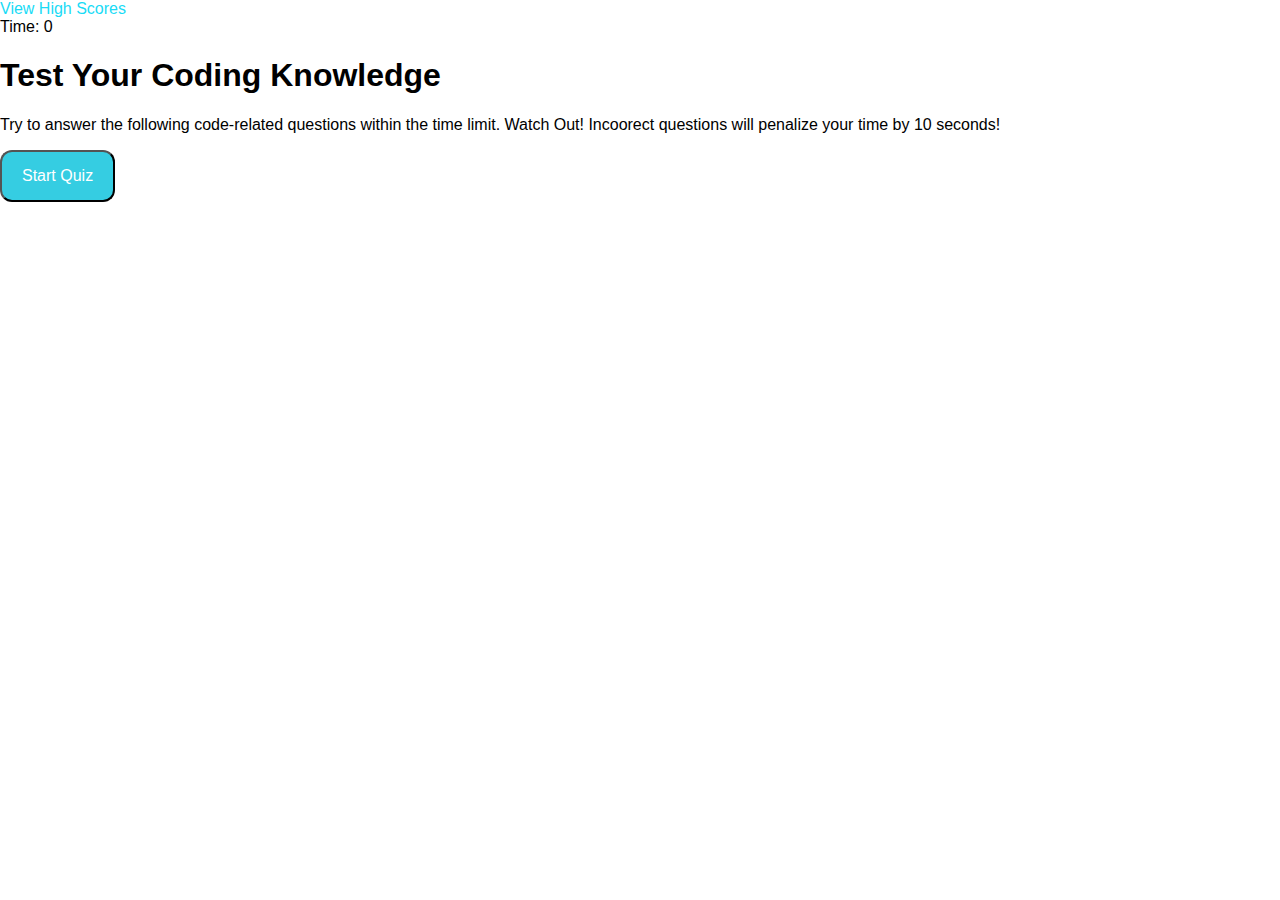
<file: index.html>
<!DOCTYPE html>
<html lang="en">
<head>
    <meta charset="UTF-8">
    <meta http-equiv="X-UA-Compatible" content="IE=edge">
    <meta name="viewport" content="width=device-width, initial-scale=1.0">
    <title>Code Quiz</title>
    <link rel="stylesheet" href="https://cdn.jsdelivr.net/npm/bootstrap@4.5.3/dist/css/bootstrap.min.css" integrity="sha384-TX8t27EcRE3e/ihU7zmQxVncDAy5uIKz4rEkgIXeMed4M0jlfIDPvg6uqKI2xXr2" crossorigin="anonymous">
    <link rel="stylesheet" href="./assets/css/style.css" />
</head>
<body>
    <!--Main content-->
    <div class="container">

        <!--High Scores-->
        <div class="row">
            <div class="col text-left">
                <a href="#" id="viewHighScores">View High Scores</a>
            </div>
            <!--Timer-->
            <div id="timer" class="col text-right">
                <i class="far fa-clock"></i> Time: <span id="timeLeft">0</span>
            </div>
            <div id="timeUp" class="col text-right" style="display: none;">Time is Up!</div>
        </div>

        <div id="wrapper" class="row text-left">
            <div class="col-md-2"></div>
                <main class="col-md-8 mt-5">
                    <!--Start Screen-->
                    <div id="start" class="m-2 justify-content-center">
                        <h1 class="font-weight-bold pl-5 pr-5">Test Your Coding Knowledge</h1>
                        <p class="p-5">
                        Try to answer the following code-related questions within the time limit.
                        Watch Out! Incoorect questions will penalize your time by 10 seconds!
                        </p>
                        <button type="button" id="start-btn" class="btn btn-info ml-5 align-center">Start Quiz</button>
                    </div>

                    <!--Quiz Container-->
                    <div id="question-container" style="display: none;">
                        <p id="question" class="pl-5 ml-2 pt-5 justify-content-center font-weight-bold"></p>
                        <div class="pl-5 pt-2 pb-3 m-2 justify-content-center">
                            <p><button id="btn0" class="btn btn"></button></p>
                            <p><button id="btn1" class="btn btn"></button></p>
                            <p><button id="btn2" class="btn btn"></button></p>
                            <p><button id="btn3" class="btn"></button></p>
                            <hr id="lineBreak" style="display: none;" class="mt-4">
                            <p id="answerCheck" style="display: none;"></p>
                        </div>
                    </div>

                    <!--Score-->
                    <div class="pl-5 ml-2 pt-5 justify-content-center font-weight-bold" id="summary" style="display: none;">
                        <div class="col-2"></div>
                        <div class="col-8 text-left">
                            <h2 class="font-weight-bold pt-2 pb-3 m-2">Your final score is <span id="finalScore"></span> !</h2>
                            <form>
                                <p class="pt-2 pb-3 m-2">Enter your initials: <input id="initialInput" class="form-control pt-2 pb-3 mt-2" type="text">
                                <button type="submit" id="submitInitialBtn" class="btn btn-info mt-3">Submit</button>
                                </p>
                            </form>
                        </div>
                        <div class="col-2"></div>
                    </div>

                    <!--High Score Section-->
                    <div id="highScoreSection" class="pl-5 ml-4 pt-5 justify-content-center font-weight-bold" style="display: none;">
                        <h2 class="font-weight-bold pt-2 pb-3 mb-2">High Scores</h2>

                        <div id="listHighScores" class="list-group list-group-flush pt-2 pb-3 mb-2"></div>
                        <p>
                            <button type="submit" class="btn btn-info mt-3 mr-3" id="goBackBtn">Go Back</button>
                            <button type="submit" class="btn btn-info mt-3" id="clearHighScoreBtn">Clear High Scores</button>
                        </p>
                    </div>

                </main>
            <div class="col-md-2"></div>
        </div>
    </div>

    <script src="./assets/js/script.js"></script>
</body>
</html>
</file>
<file: assets/css/style.css>
* {
    box-sizing: border-box;
    font-family: Verdana, Geneva, Tahoma, sans-serif;
}

:root {
    --dark-blue: #35cde2;
    --light-blue: #19dbf6;
}

body {
    padding: 0;
    margin: 0;
    display: flex;
    width: 100vw;
    height: 100vh;
}

.start-screen {
    justify-content: center;
    align-items: center;
}

.wrapper, .hs-wrapper {
    max-width: 33%;
    justify-content: center;
    text-align: center;
    margin: 200px auto;
}

#choices {
    display: flex;
    flex-wrap: wrap;
    flex-direction: column;
    align-content: flex-start;
    gap: 10px;
}

.h1 {
    font-size: 32px;
    text-align: center;
}

#p {
    font-size: 18px;
    margin: 20px auto;
    padding: auto;
    font-style: italic;
    color: lightgray;
}

#start-btn {
    background-color: var(--dark-blue);
    color: white;
    padding: 15px 20px;
    font-size: 16px;
    border-radius: 12px;
}

.back-btn, .score-btn {
    display: flex;
    flex-wrap: wrap;
    justify-content: flex-start;
}

#btn0, #btn1, #btn2, #btn3, .submit, .back-btn, .score-btn {
    background-color: var(--dark-blue);
    color: white;
    padding: 10px 50px;
    font-size: 16px;
    border-radius: 12px;
    text-align: left;
    align-content: flex-start;
}

#btn1:hover, #btn2:hover, #btn3:hover, #btn4:hover, .start-btn:hover, .submit:hover, .back-btn:hover, .score-btn:hover {
    background-color:var(--light-blue);
}

a {
    color: var(--light-blue);
    text-decoration: none;
}



.hide {
    display: none;
}

.scores {
    position: absolute;
    top: 8px;
    left: 16px;
    
}

.timer {
    position: absolute;
    top: 8px;
    right: 16px;
}

#end-screen, .hs-screen {
    text-align: left;
    font-size: 18;
}

input {
    border-radius: 1px;
    border: solid;
}

#highScoreList {
    list-style: none;
    padding-left: 0;
    margin-bottom: 4rem;
}

.high-score {
    font-size: 2.8rem;
    margin-bottom: 0.5rem;
}

.form {
    max-width: 100%;
    justify-content: center;
    text-align: center;
    margin: 200px auto;
}
</file>
